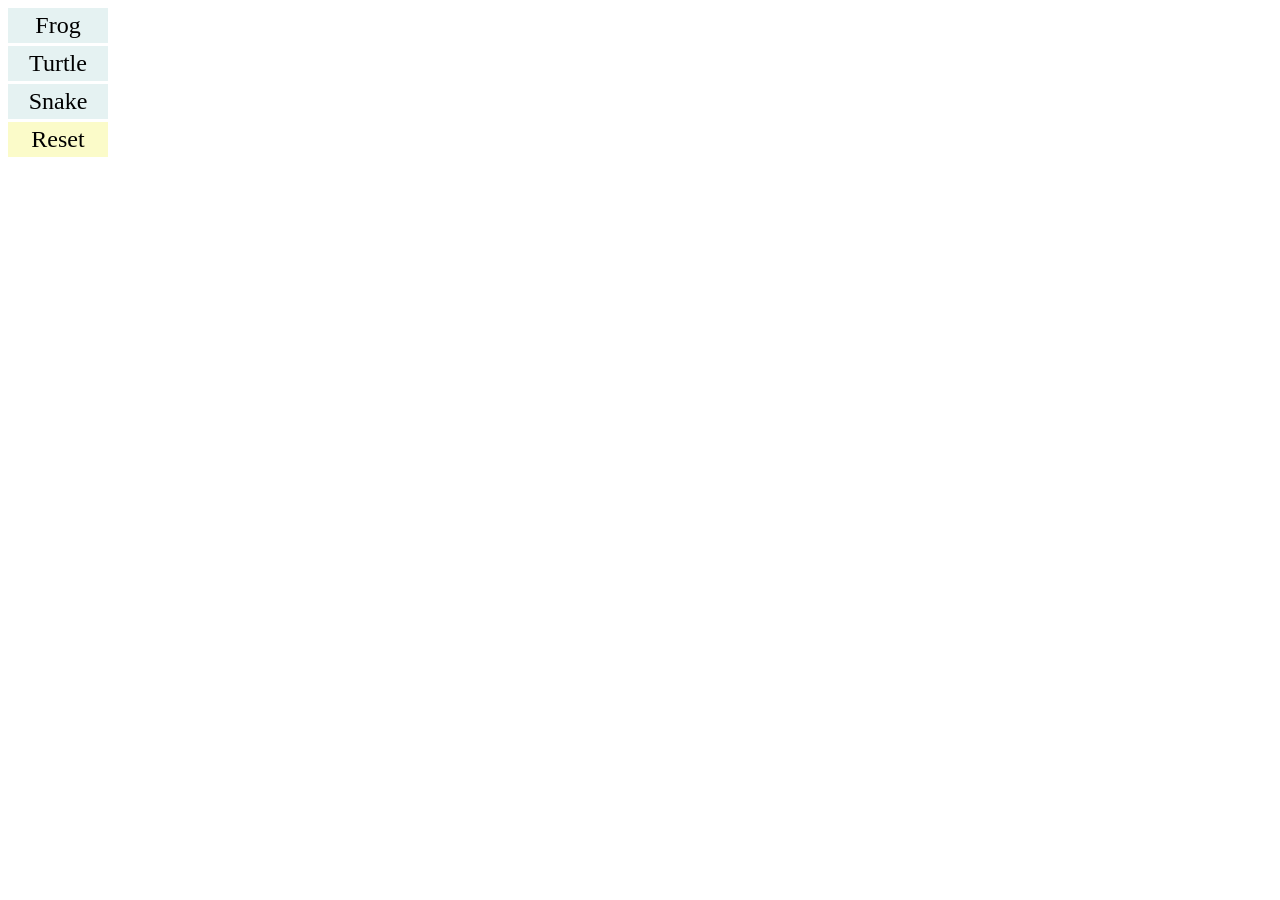
<file: firefox_extension/beastify/popup/choose_beast.html>
<!DOCTYPE html>

<html>
  <head>
    <meta charset="utf-8">
    <link rel="stylesheet" href="choose_beast.css"/>
  </head>

<body>
  <div id="popup-content">
    <div class="button beast">Frog</div>
    <div class="button beast">Turtle</div>
    <div class="button beast">Snake</div>
    <div class="button reset">Reset</div>
  </div>
  <div id="error-content" class="hidden">
    <p>Can't beastify this web page.</p><p>Try a different page.</p>
  </div>
  <script src="choose_beast.js"></script>
</body>

</html>
</file>
<file: firefox_extension/beastify/popup/choose_beast.css>
html, body {
  width: 100px;
}

.hidden {
  display: none;
}

.button {
  margin: 3% auto;
  padding: 4px;
  text-align: center;
  font-size: 1.5em;
  cursor: pointer;
}

.beast:hover {
  background-color: #CFF2F2;
}

.beast {
  background-color: #E5F2F2;
}

.reset {
  background-color: #FBFBC9;
}

.reset:hover {
  background-color: #EAEA9D;
}
</file>
